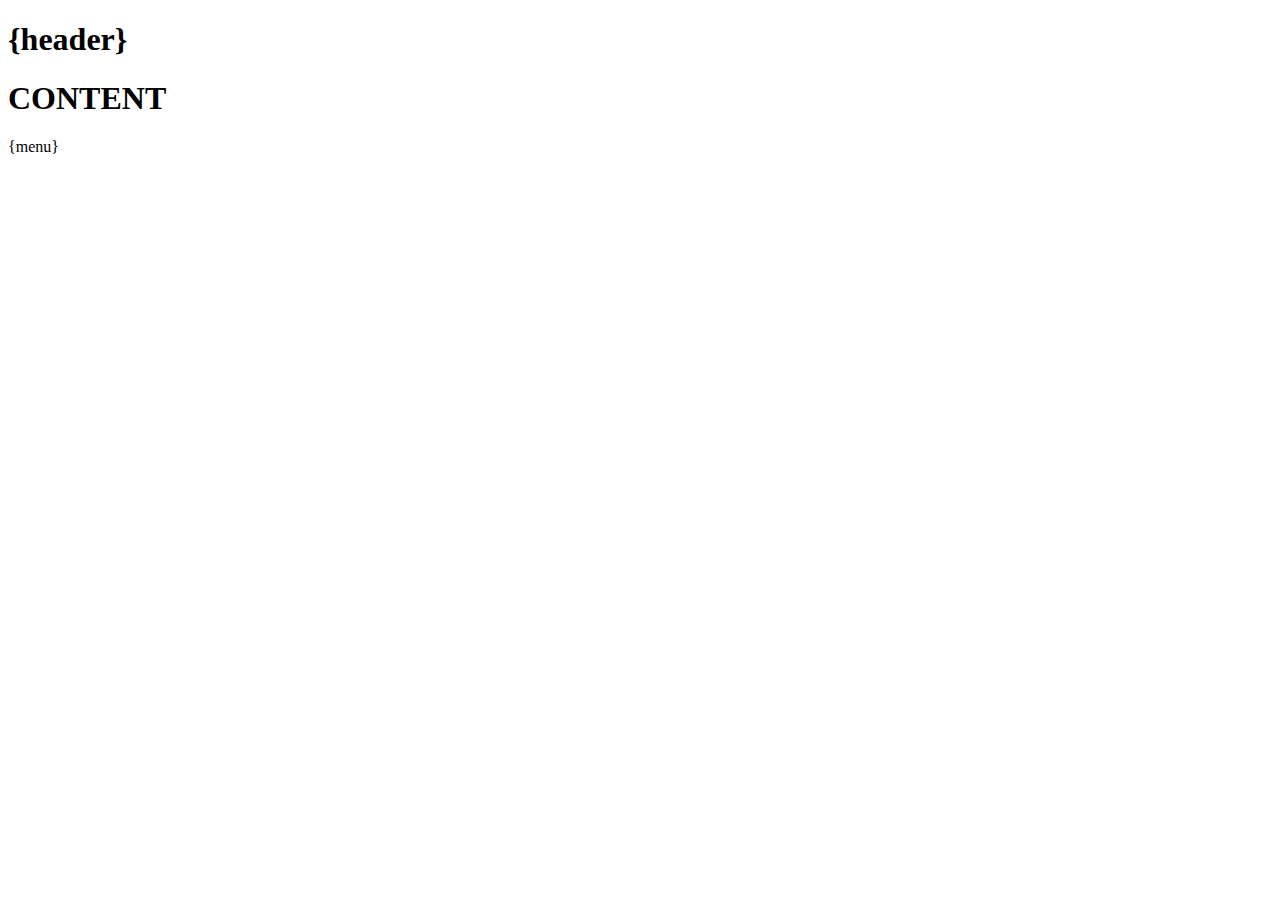
<file: content.html>
<!DOCTYPE html>
<html>
    <head>
        <h1>{header}</h1>
    </head>
    <body>
        <div>
            <h1>CONTENT</h1>
            <div>{menu}</div>
        </div>
    </body>
</html>
</file>
